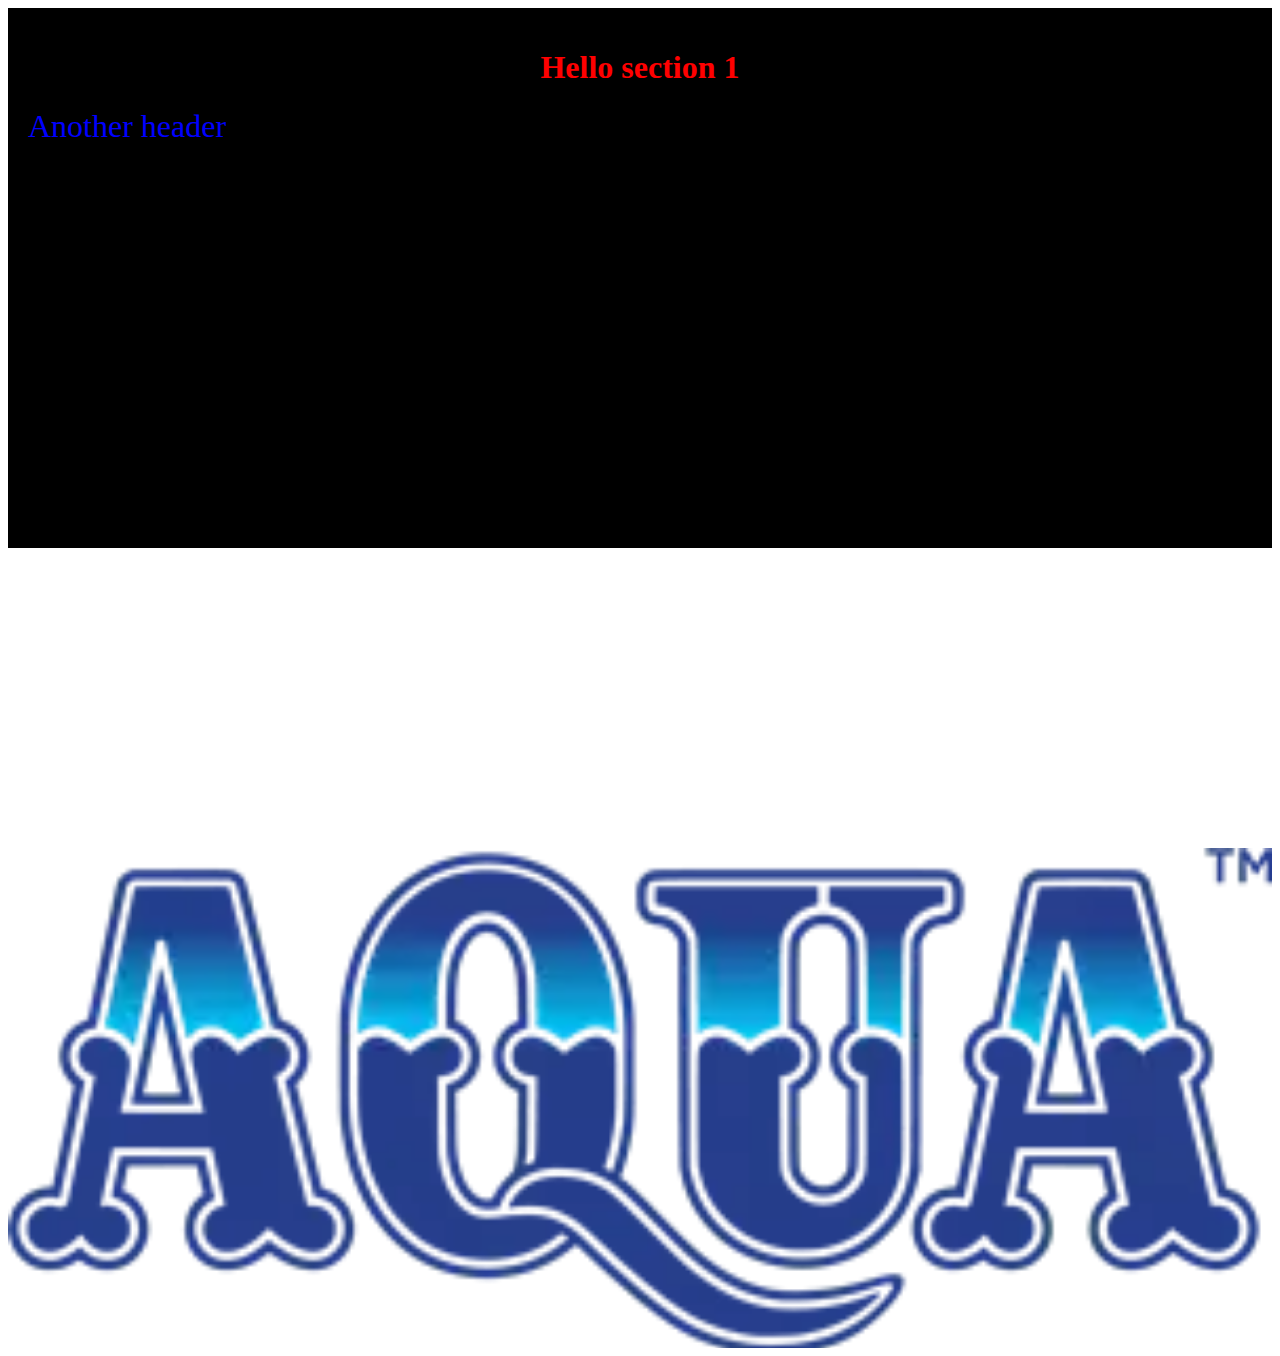
<file: example.html>
<!DOCTYPE html>
<html lang="en">
  <head>
    <meta charset="UTF-8" />
    <meta name="viewport" content="width=device-width, initial-scale=1.0" />
    <!-- Title untuk title website yang ada di tab browser -->
    <title>Ricky</title>
    <!-- CSS untuk styling website -->
    <link rel="stylesheet" href="./index.css" />
  </head>
  <body>
    <!-- KONTEN WEBSITE DI DALAM SINI -->
    <nav>
      <!-- KONTEN HEADER DI DALAM SINI -->
    </nav>

    <section>
      <div class="bg-black">
        <!-- <h1 style="font-size: 48px; color: red">Hello section 1</h1> -->
        <h1 class="cicil">Hello section 1</h1>
        <h1 id="audry">Another header</h1>
      </div>
    </section>

    <section>
      <div class="bg-blue">
        <!-- <h2 class="cicil">Hello section 2</h2> -->
      </div>
    </section>

    <footer>
      <!-- KONTEN FOOTER DI DALAM SINI -->
    </footer>
  </body>
</html>
</file>
<file: index.css>
/* h1 {
  color: red;
} */

.cicil {
  color: red;
  text-align: center;
}

#audry {
  color: blue;
  font-weight: lighter;
}

.bg-black {
  background-color: black;
  height: 500px;
  /* SPACING DI DALAM */
  padding: 20px;
  /* SPACING DI LUAR */
  margin-bottom: 300px;
}

.bg-blue {
  height: 500px;
  background: url("./assets/aqua.webp");
  background-repeat: no-repeat;
  background-size: cover;
}
</file>
